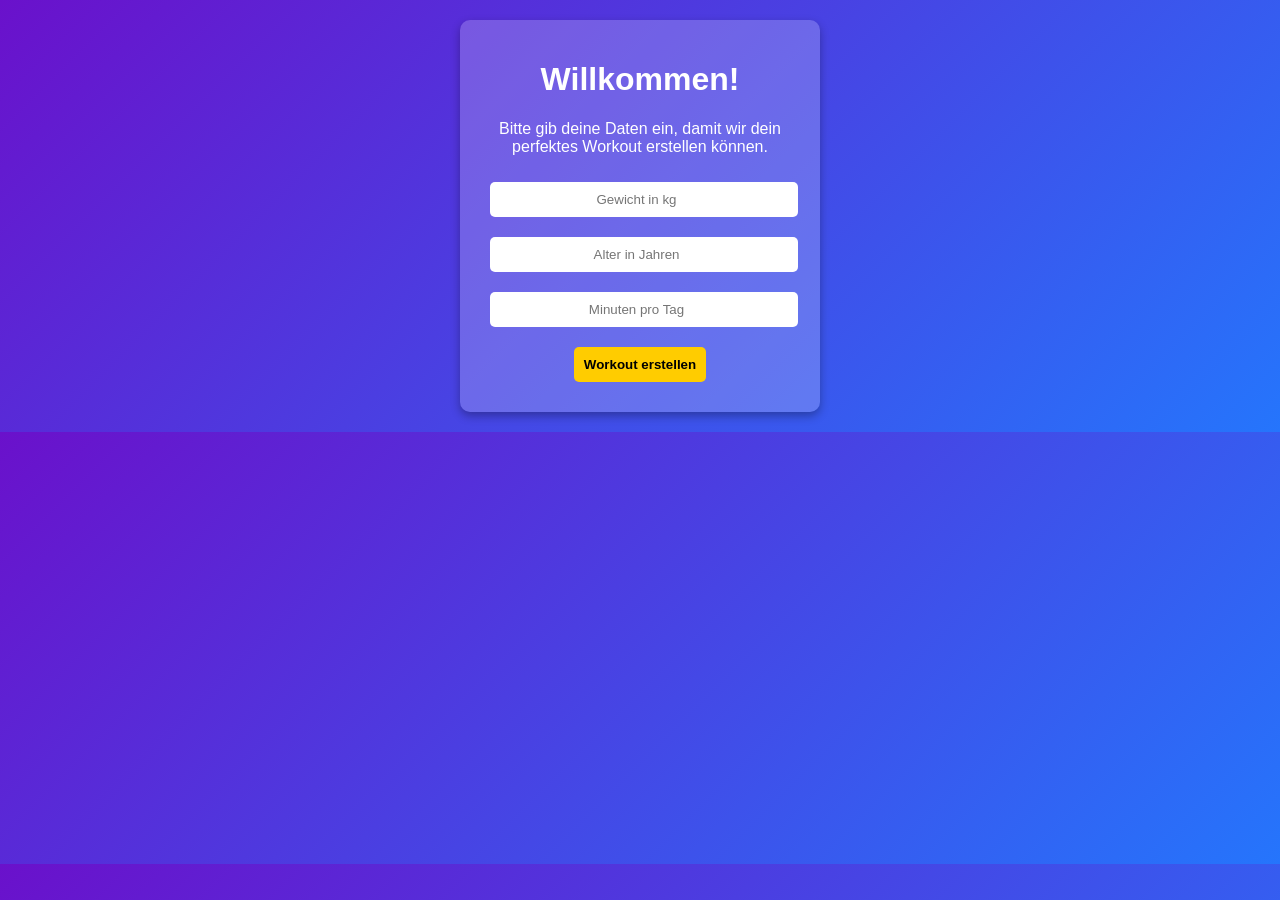
<file: index.html>
<!DOCTYPE html>
<html lang="de">
<head>
    <meta charset="UTF-8">
    <meta name="viewport" content="width=device-width, initial-scale=1.0">
    <title>Muskelaufbau App</title>
    <link rel="stylesheet" href="style.css">

    <link rel="manifest" href="manifest.json">
    <script>
    if ("serviceWorker" in navigator) {
        navigator.serviceWorker.register("service-worker.js")
            .then(() => console.log("Service Worker registriert"))
            .catch(err => console.error("Fehler beim Registrieren:", err));
    }
    </script>

</head>
<body>

    <div class="container" id="setup-screen">
        <h1>Willkommen!</h1>
        <p>Bitte gib deine Daten ein, damit wir dein perfektes Workout erstellen können.</p>

        <input type="number" id="user-weight" placeholder="Gewicht in kg">
        <input type="number" id="user-age" placeholder="Alter in Jahren">
        <input type="number" id="user-time" placeholder="Minuten pro Tag">

        <button onclick="generateWorkout()">Workout erstellen</button>
    </div>

    <div class="container hidden" id="workout-screen">
        <h1>Muskelaufbau App</h1>
        <p id="user-info"></p>

        <h2>Dein automatisches Workout</h2>
        <select id="workout-dropdown" onchange="showExerciseDetails()">
            <option value="">-- Bitte ein Workout auswählen --</option>
        </select>

        <div id="exercise-details" class="hidden">
            <h3 id="exercise-name"></h3>
            <p id="exercise-description"></p>
            <button onclick="startTimer()">Timer starten</button>
        </div>

        <div id="timer" class="hidden">
            <h2 id="timer-task-name"></h2>
            <p id="countdown">0s</p>
            <button onclick="stopTimer()">Stopp</button>
        </div>

        <button onclick="resetApp()">Neues Workout erstellen</button>
    </div>

    <script src="script.js"></script>
</body>
</html>
</file>
<file: style.css>
body {
  font-family: Arial, sans-serif;
  background: linear-gradient(135deg, #6a11cb, #2575fc);
  color: white;
  text-align: center;
  margin: 0;
  padding: 20px;
}

.container {
  background: rgba(255, 255, 255, 0.2);
  padding: 20px;
  border-radius: 10px;
  width: 320px;
  margin: auto;
  box-shadow: 0 4px 10px rgba(0, 0, 0, 0.3);
}

button {
  background: #ffcc00;
  border: none;
  padding: 10px;
  margin: 10px;
  border-radius: 5px;
  cursor: pointer;
  font-weight: bold;
}

button:hover {
  background: #ffdd44;
}

input, select {
  padding: 10px;
  margin: 10px;
  border-radius: 5px;
  border: none;
  text-align: center;
  width: 90%;
}

ul {
  list-style-type: none;
  padding: 0;
}

li {
  background: rgba(255, 255, 255, 0.3);
  margin: 5px;
  padding: 10px;
  border-radius: 5px;
  display: flex;
  justify-content: space-between;
  align-items: center;
}

.hidden {
  display: none;
}

/* Übungsbeschreibung */
#exercise-details {
  background: rgba(255, 255, 255, 0.2);
  padding: 15px;
  border-radius: 8px;
  margin-top: 15px;
}

/* Timer Styling */
#timer {
  background: rgba(255, 0, 0, 0.3);
  padding: 15px;
  border-radius: 8px;
  margin-top: 15px;
}

#countdown {
  font-size: 24px;
  font-weight: bold;
}
</file>
